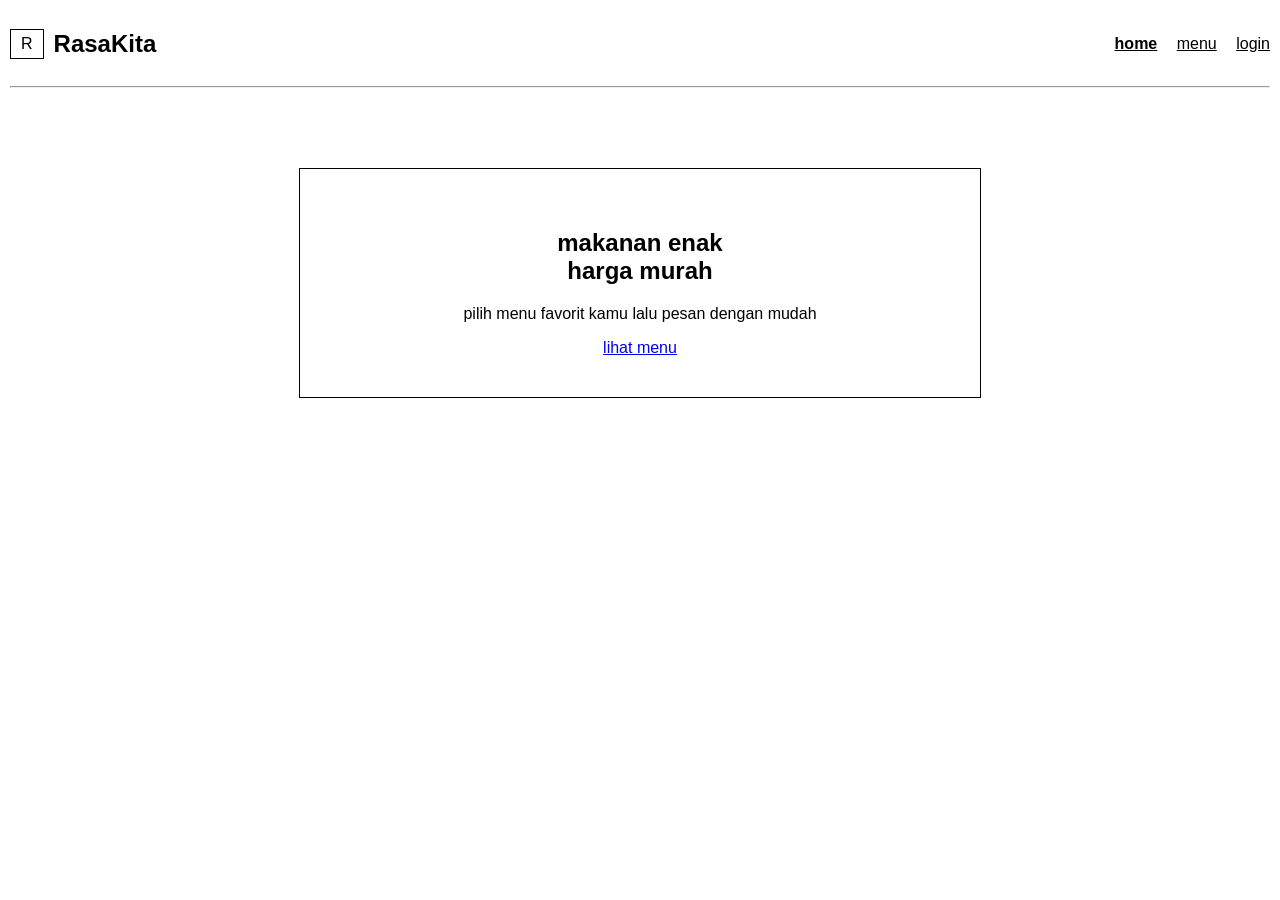
<file: index.html>
<!DOCTYPE html>
<html lang="en">
<head>
    <meta charset="UTF-8">
    <meta name="viewport" content="width=device-width, initial-scale=1.0">
    <title>rasakita</title>
    <link rel="stylesheet" href="css/style.css">
</head>
<body>
    <!-- header -->
    <header class="header">
        <div class="kiri">
            <span class="logo">R</span>
            <h2>RasaKita</h2>
        </div>
        <nav class="nav-container">
            <a href="index.html" class="active">home</a>
            <a href="menu.html">menu</a>
            <a href="login.html">login</a>
        </nav>
    </header>
    <hr>

    <!-- isi home -->
    <section class="banner">
        <h1>makanan enak<br>harga murah</h1>
        <p>pilih menu favorit kamu lalu pesan dengan mudah</p>
        <a href="menu.html">lihat menu</a>
    </section>
</body>
</html>
</file>
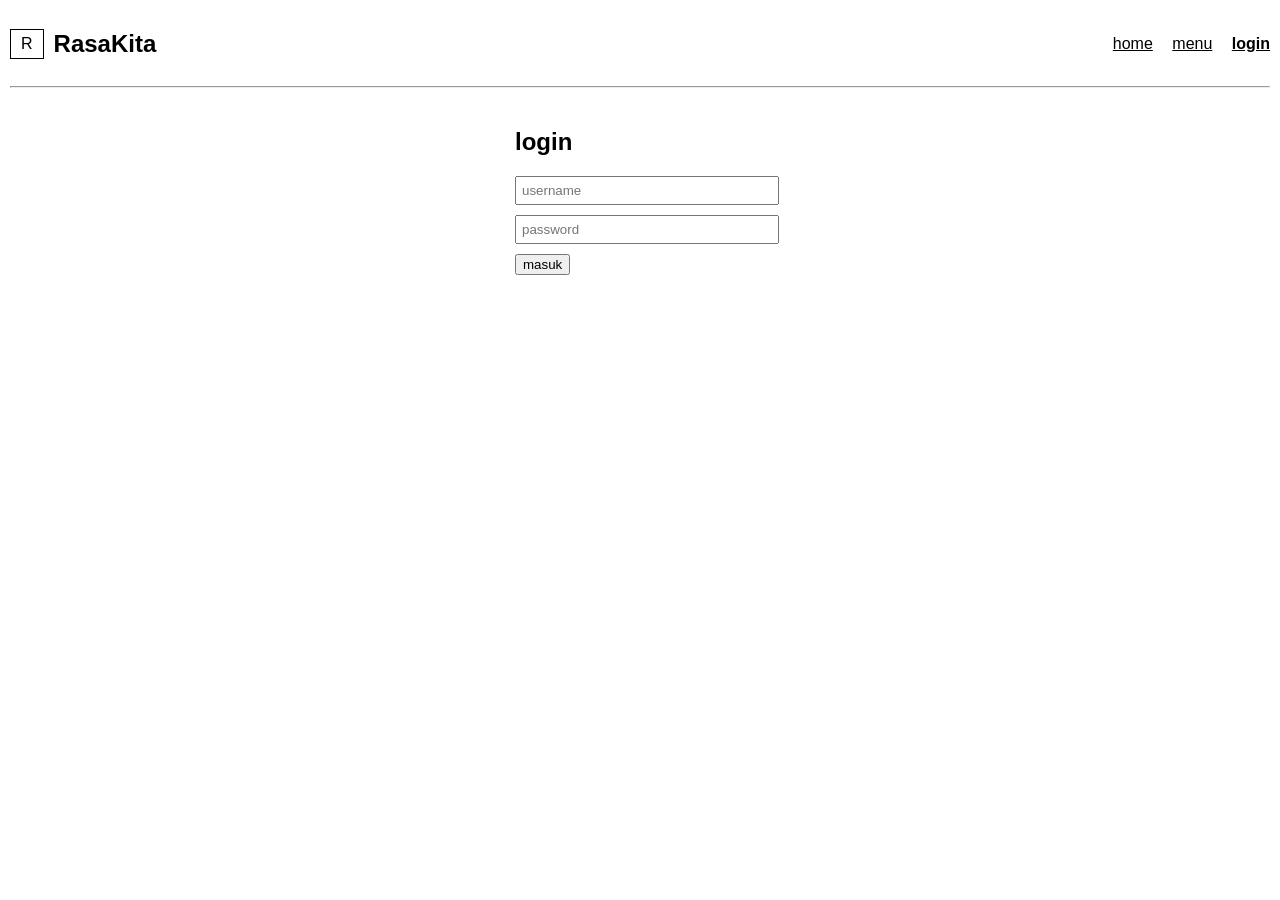
<file: login.html>
<!DOCTYPE html>
<html lang="en">
<head>
    <meta charset="UTF-8">
    <meta name="viewport" content="width=device-width, initial-scale=1.0">
    <title>login</title>
    <link rel="stylesheet" href="css/style.css">
    <script src="js/script.js"></script>
</head>
<body>
    <!-- header -->
    <header class="header">
        <div class="kiri">
            <span class="logo">R</span>
            <h2>RasaKita</h2>
        </div>
        <nav class="nav-container">
            <a href="index.html">home</a>
            <a href="menu.html">menu</a>
            <a href="login.html" class="active">login</a>
        </nav>
    </header>
    <hr>

    <!-- form login -->
    <section class="form-login">
        <h2>login</h2>
        <input type="text" id="username" placeholder="username">
        <input type="password" id="password" placeholder="password">
        <button type="button" onclick="login()">masuk</button>
    </section>
</body>
</html>
</file>
<file: css/style.css>
body {
    font-family: sans-serif;
    margin: 10px;
}

/* header */
.header {
    display: flex;
    justify-content: space-between;
    align-items: center;
}

.kiri {
    display: flex;
    align-items: center;
}

.logo {
    border: 1px solid black;
    padding: 5px 10px;
    margin-right: 10px;
}

.nav-container a {
    margin-left: 15px;
    color: black;
}

.active {
    font-weight: bold;
}

/* halaman home */
.banner {
    border: 1px solid black;
    width: 600px;
    margin: 80px auto;
    padding: 40px;
    text-align: center;
}

/* halaman menu */
.judul {
    text-align: center;
}

.daftar-menu {
    display: flex;
    justify-content: space-around;
}

.kotak {
    border: 1px solid black;
    width: 220px;
    padding: 10px;
    text-align: center;
}

.kotak img {
    width: 200px;
    height: 140px;
}

.keranjang {
    border: 1px solid black;
    margin-top: 30px;
    padding: 20px;
}

/* halaman login */
.form-login {
    width: 250px;
    margin: 40px auto;
}

.form-login input {
    display: block;
    width: 100%;
    margin-bottom: 10px;
    padding: 5px;
}
</file>
